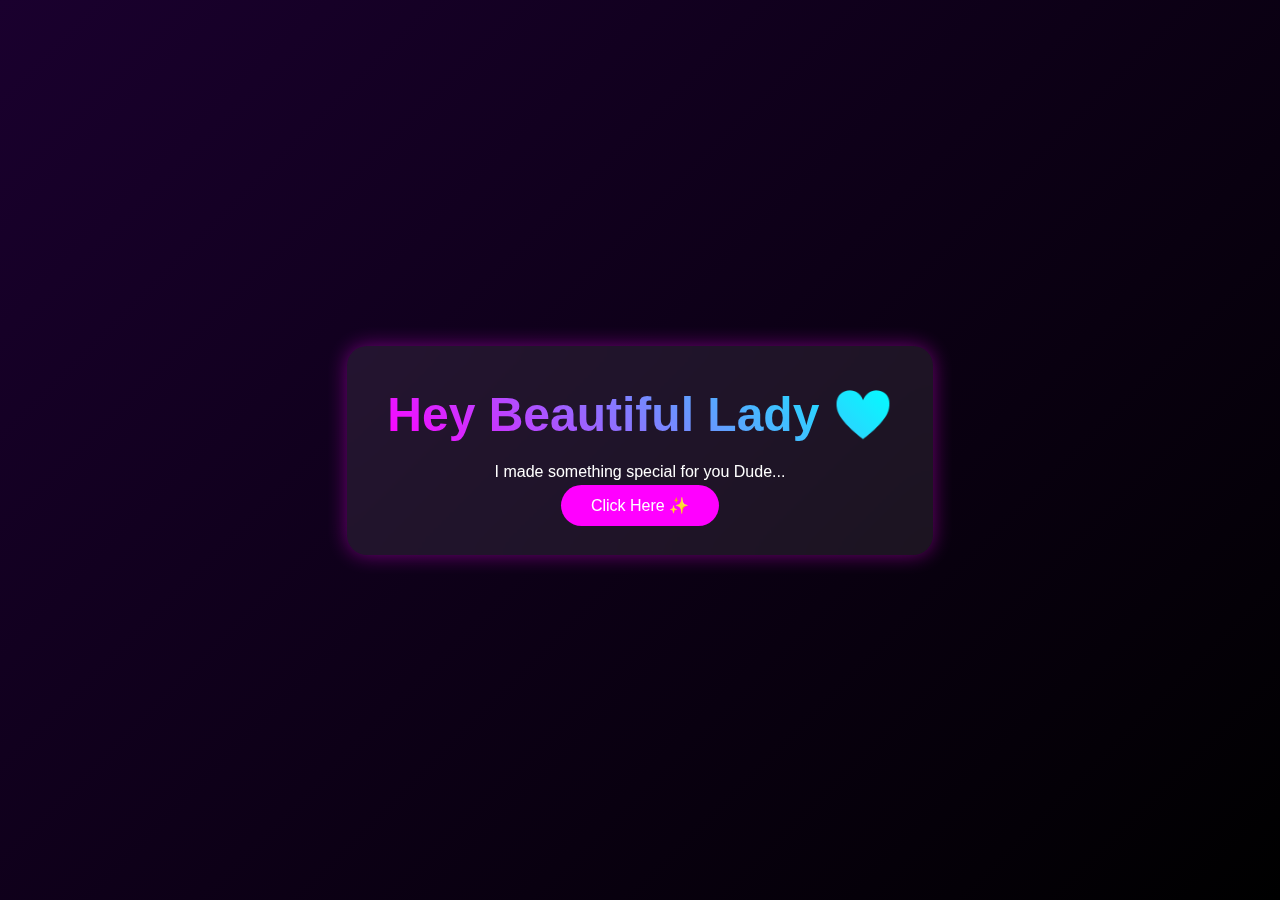
<file: index.html>
<!DOCTYPE html>
<html>
<head>
    <title>Hey You 💜</title>
    <link rel="stylesheet" href="style.css">
</head>
<body class="center">

    <div class="card">
        <h1>Hey Beautiful Lady 💜</h1>
        <p>I made something special for you Dude...</p>
        <a href="question.html" class="btn">Click Here ✨</a>
    </div>

</body>
</html>
</file>
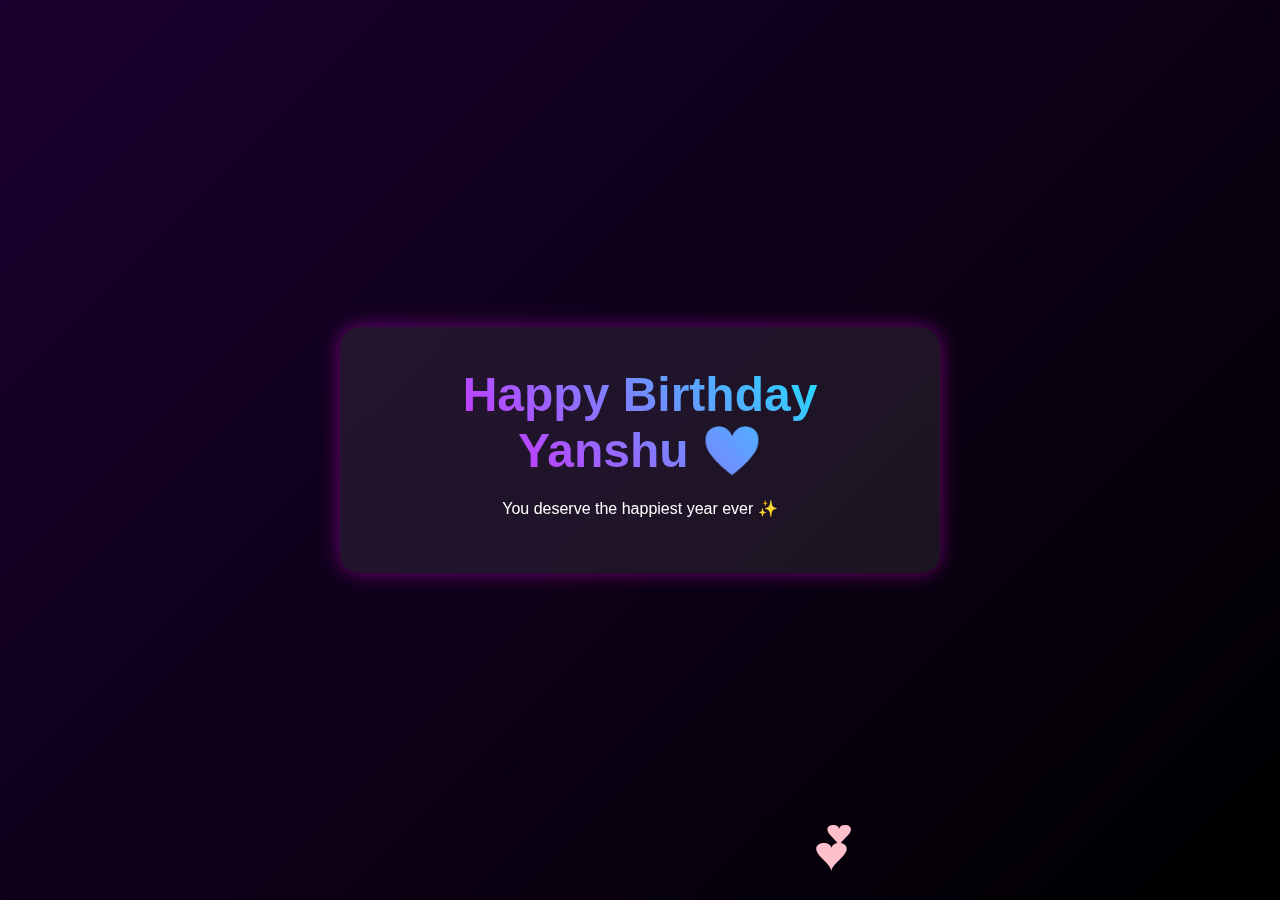
<file: final.html>
<!DOCTYPE html>
<html>
<head>
    <title>Happy Birthday 🎉</title>
    <link rel="stylesheet" href="style.css">
</head>
<body class="center">

<canvas id="hearts"></canvas>

<div class="card">
    <h1>Happy Birthday Yanshu 💜</h1>
    <p>You deserve the happiest year ever ✨</p>
</div>

<script src="script.js"></script>
</body>
</html>
</file>
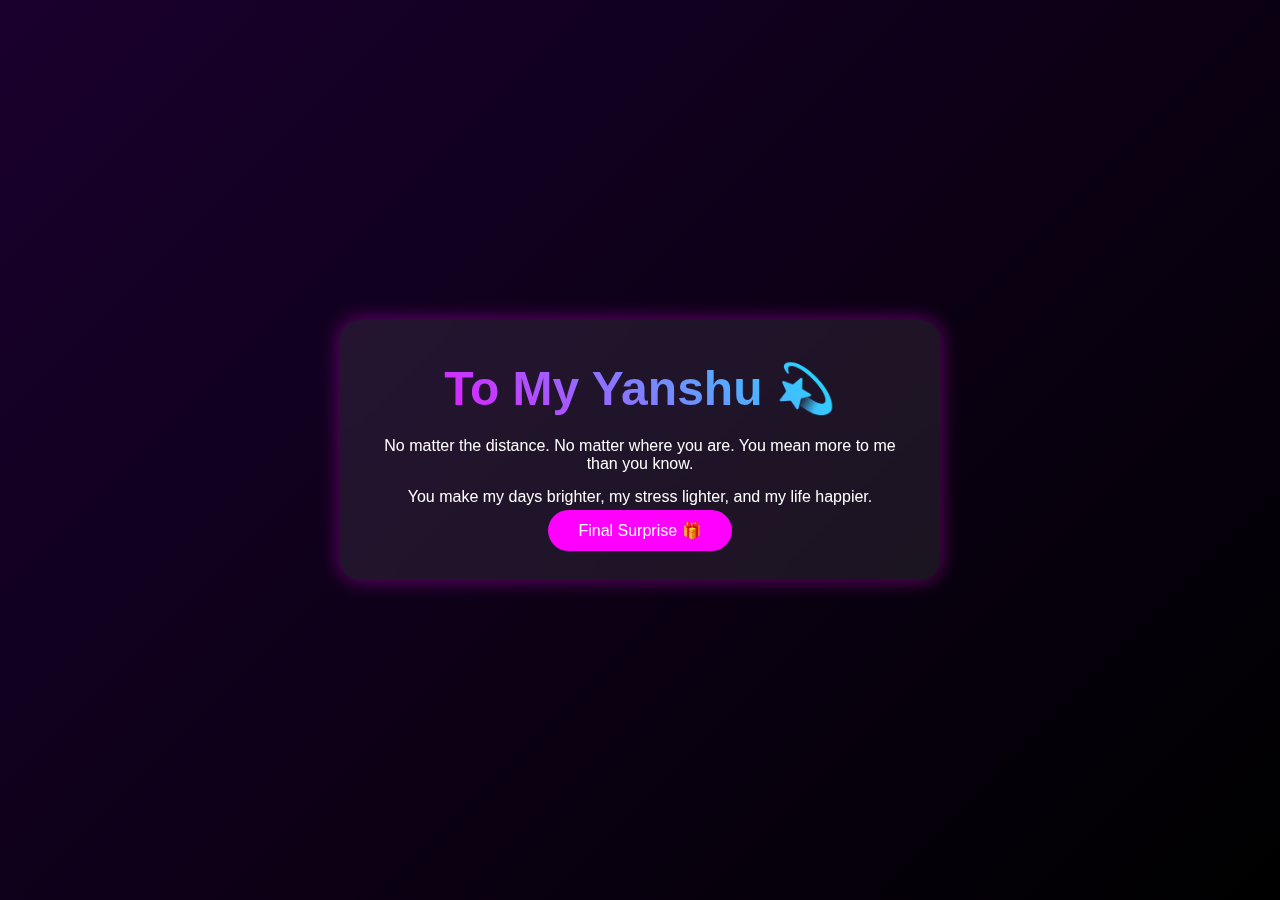
<file: letter.html>
<!DOCTYPE html>
<html>
<head>
    <title>A Letter For You 💌</title>
    <link rel="stylesheet" href="style.css">
</head>
<body class="center">

<div class="card">
    <h1>To My Yanshu 💫</h1>

    <p>
        No matter the distance.  
        No matter where you are.  
        You mean more to me than you know.
    </p>

    <p>
        You make my days brighter,  
        my stress lighter,  
        and my life happier.
    </p>

    <a href="final.html" class="btn">Final Surprise 🎁</a>
</div>

</body>
</html>
</file>
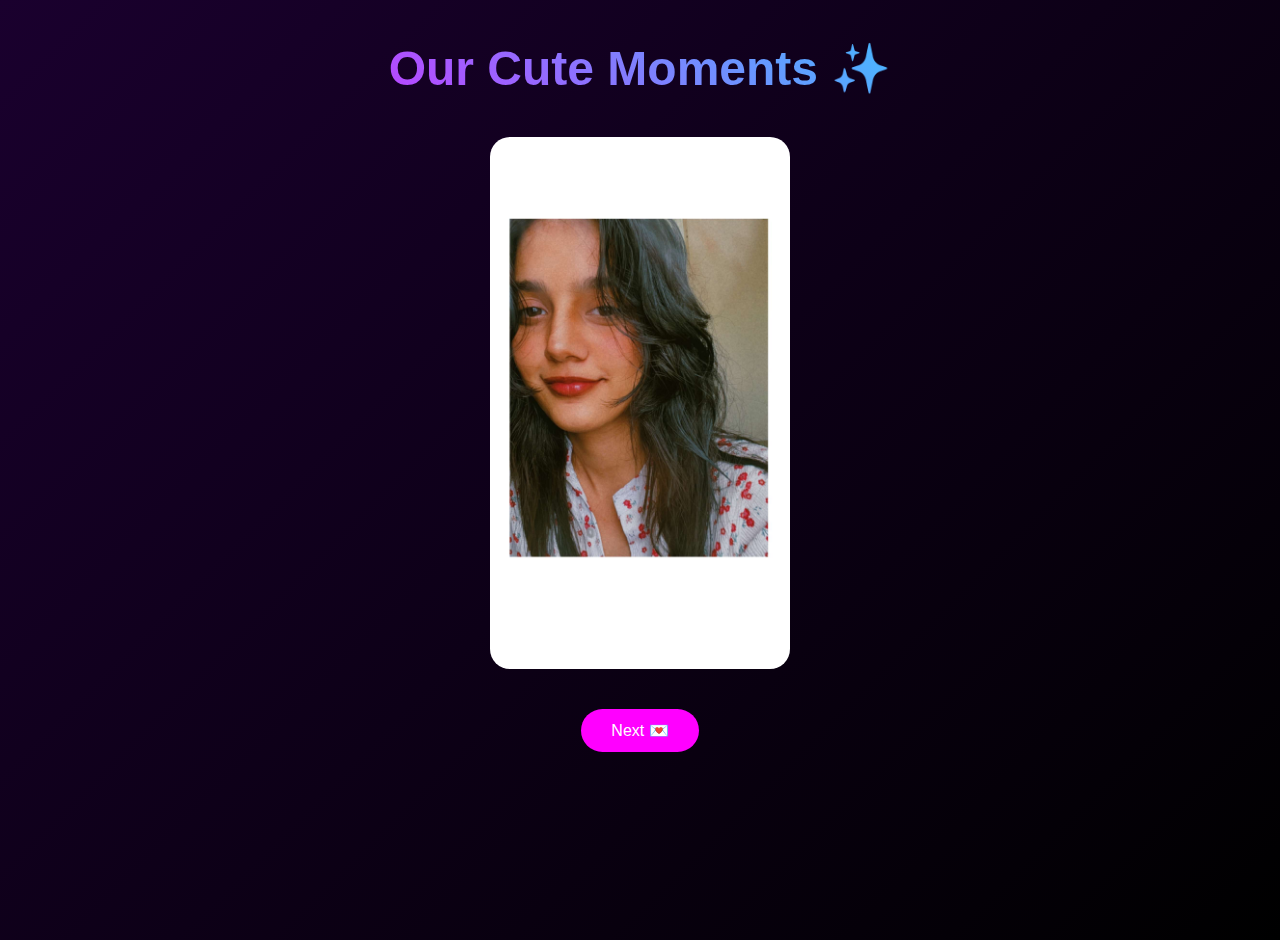
<file: memories.html>
<!DOCTYPE html>
<html>
<head>
    <title>Our Memories 📸</title>
    <link rel="stylesheet" href="style.css">
</head>
<body>

<h1 class="title">Our Cute Moments ✨</h1>

<div class="slideshow">
    <img src="photo1.jpg" class="slide active">
    <img src="photo2.jpg" class="slide">
    <img src="photo3.jpg" class="slide">
</div>

<div class="center">
    <a href="letter.html" class="btn">Next 💌</a>
</div>

<script src="script.js"></script>
</body>
</html>
</file>
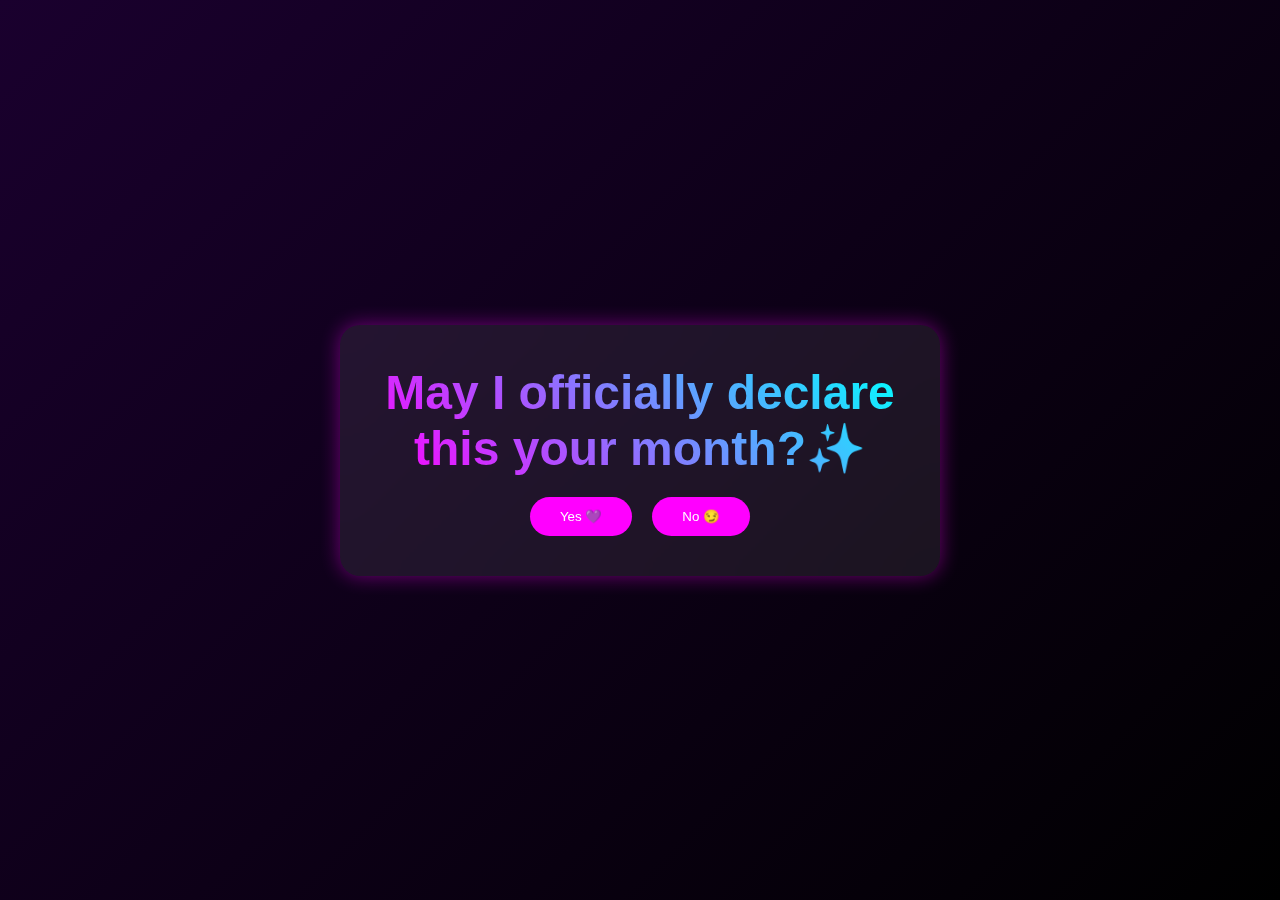
<file: question.html>
<!DOCTYPE html>
<html>
<head>
    <title>Important Question 🥺</title>
    <link rel="stylesheet" href="style.css">
</head>
<body class="center">

    <div class="card">
        <h1>May I officially declare this your month?✨</h1>

        <div class="btn-group">
            <button class="btn" onclick="yesClicked()">Yes 💜</button>
            <button class="btn no-btn" onmouseover="moveButton()">No 😏</button>
        </div>
    </div>

<script src="script.js"></script>
</body>
</html>
</file>
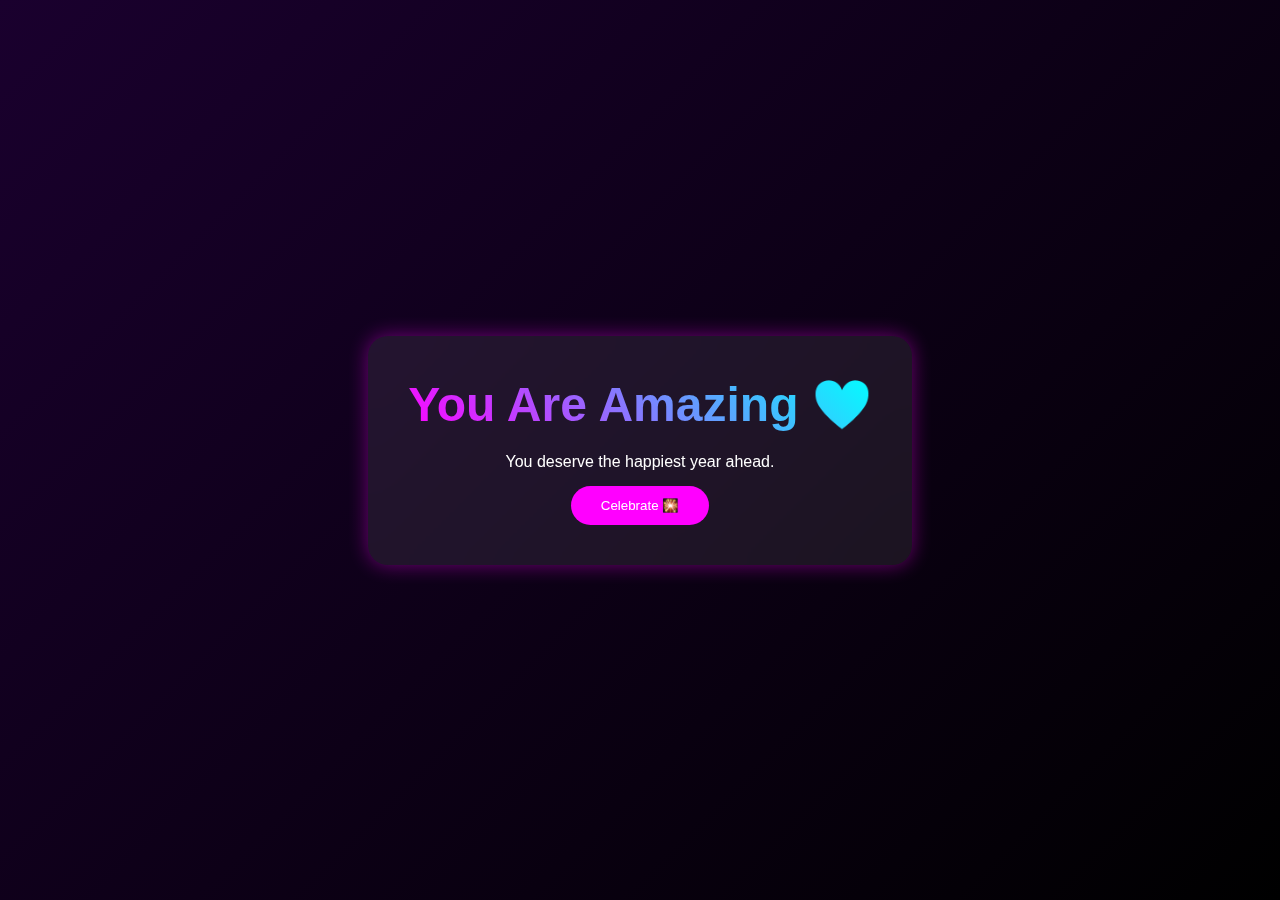
<file: surprise.html>
<!DOCTYPE html>
<html lang="en">
<head>
    <meta charset="UTF-8">
    <title>Surprise 🎉</title>
    <link rel="stylesheet" href="style.css">
</head>
<body class="center">

    <canvas id="fireworks"></canvas>

    <div class="card">
        <h1>You Are Amazing 💜</h1>
        <p>You deserve the happiest year ahead.</p>
        <button class="btn" onclick="startFireworks()">Celebrate 🎇</button>
    </div>

<script src="main.js"></script>
</body>
</html>
</file>
<file: style.css>
* {
    margin: 0;
    padding: 0;
    box-sizing: border-box;
    font-family: 'Poppins', sans-serif;
}

body {
    background: linear-gradient(135deg, #1a002e, #000);
    color: white;
    min-height: 100vh;
}

.center {
    display: flex;
    justify-content: center;
    align-items: center;
    flex-direction: column;
}

.card {
    background: rgba(255,255,255,0.08);
    backdrop-filter: blur(15px);
    padding: 40px;
    border-radius: 20px;
    text-align: center;
    max-width: 600px;
    box-shadow: 0 0 20px rgba(255,0,255,0.4);
}

h1 {
    font-size: 3rem;
    background: linear-gradient(45deg,#ff00ff,#00ffff);
    -webkit-background-clip: text;
    color: transparent;
    margin-bottom: 20px;
}

p {
    margin: 15px 0;
}

.btn {
    padding: 12px 30px;
    background: #ff00ff;
    border: none;
    border-radius: 25px;
    color: white;
    cursor: pointer;
    transition: 0.3s;
    text-decoration: none;
}

.btn:hover {
    transform: scale(1.1);
    background: #00ffff;
}

.btn-group {
    display: flex;
    gap: 20px;
    justify-content: center;
}

.no-btn {
    position: relative;
}

.title {
    text-align: center;
    margin: 40px;
}

.slideshow {
    display: flex;
    justify-content: center;
    margin: 40px;
}

.slide {
    width: 300px;
    border-radius: 20px;
    display: none;
}

.slide.active {
    display: block;
}

canvas {
    position: fixed;
    top: 0;
    left: 0;
    pointer-events: none;
}
</file>
